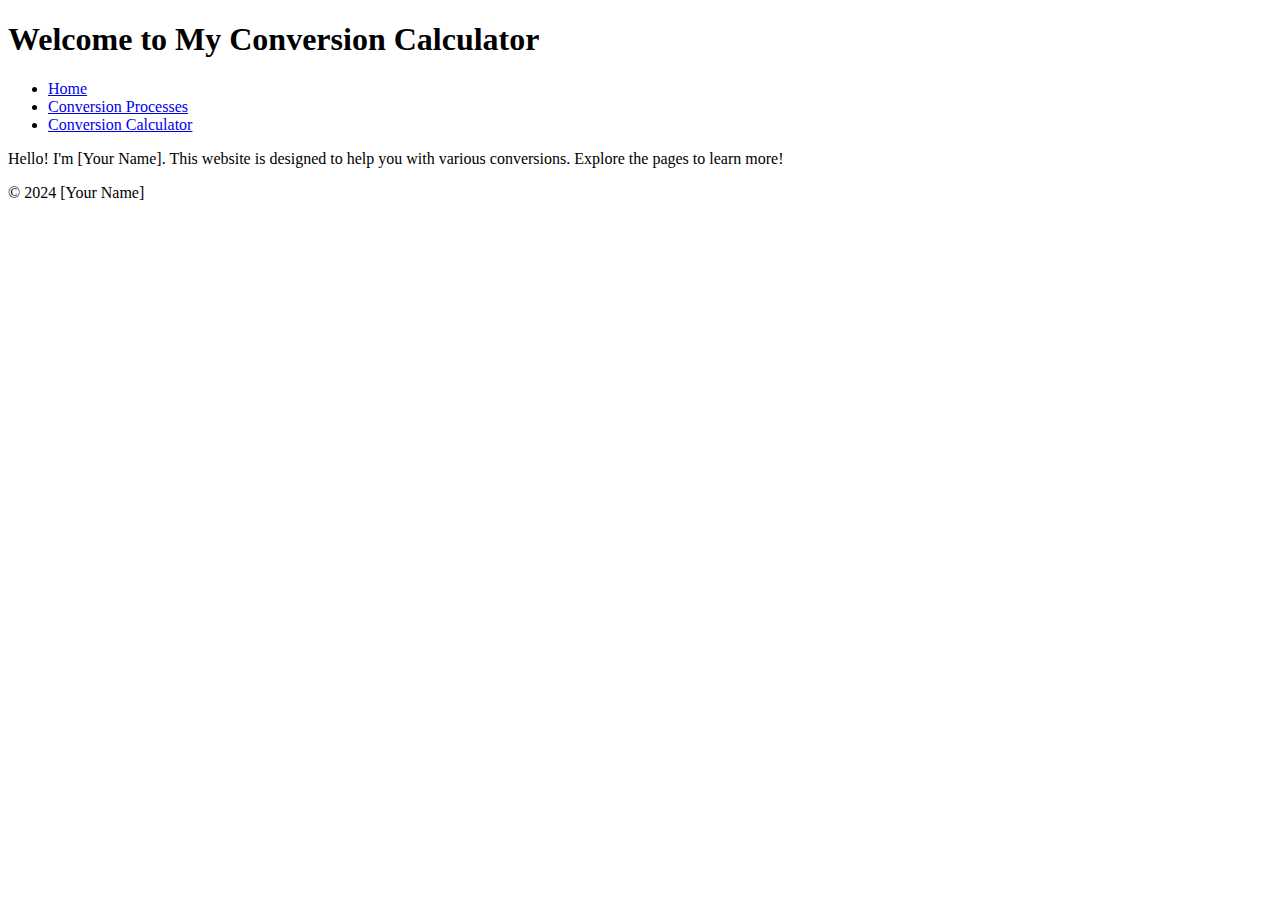
<file: index.html>
<!DOCTYPE html>
<html lang="en">
<head>
    <meta charset="UTF-8">
    <meta name="viewport" content="width=device-width, initial-scale=1.0">
    <link rel="stylesheet" href="styles.css">
    <title>Conversion Calculator</title>
</head>
<body>
    <header>
        <h1>Welcome to My Conversion Calculator</h1>
    </header>
    <nav>
        <ul>
            <li><a href="index.html">Home</a></li>
            <li><a href="conversion.html">Conversion Processes</a></li>
            <li><a href="calculator.html">Conversion Calculator</a></li>
        </ul>
    </nav>
    <section>
        <p>Hello! I'm [Your Name]. This website is designed to help you with various conversions. Explore the pages to learn more!</p>
    </section>
    <footer>
        <p>&copy; 2024 [Your Name]</p>
    </footer>
</body>
</html>
</file>
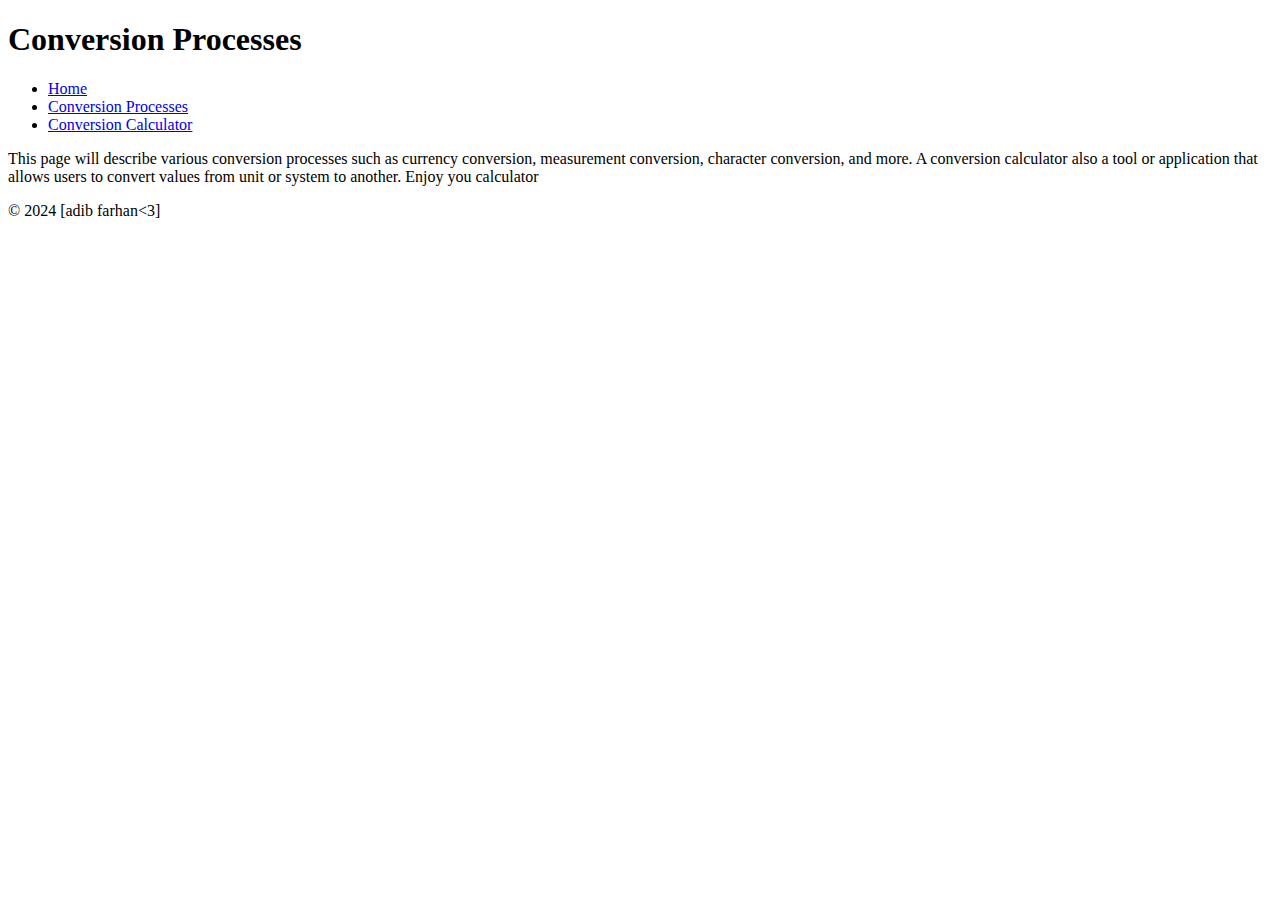
<file: conversion.html>
<!DOCTYPE html>
<html lang="en">
<head>
    <meta charset="UTF-8">
    <meta name="viewport" content="width=device-width, initial-scale=1.0">
    <link rel="stylesheet" href="styles.css">
    <title>conversion.html</title>
</head>
<body>
    <header>
        <h1>Conversion Processes</h1>
    </header>
    <nav>
        <ul>
            <li><a href="index.html">Home</a></li>
            <li><a href="conversion.html">Conversion Processes</a></li>
            <li><a href="calculator.html">Conversion Calculator</a></li>
        </ul>
    </nav>
    <section>
        <p>This page will describe various conversion processes such as currency conversion, measurement conversion, character conversion, and more. A conversion calculator also a tool or application that allows users to convert values from unit or system to another. Enjoy you calculator </p>
    </section>
    <footer>
        <p>&copy; 2024 [adib farhan<3]</p>
    </footer>
</body>
</html>
</file>
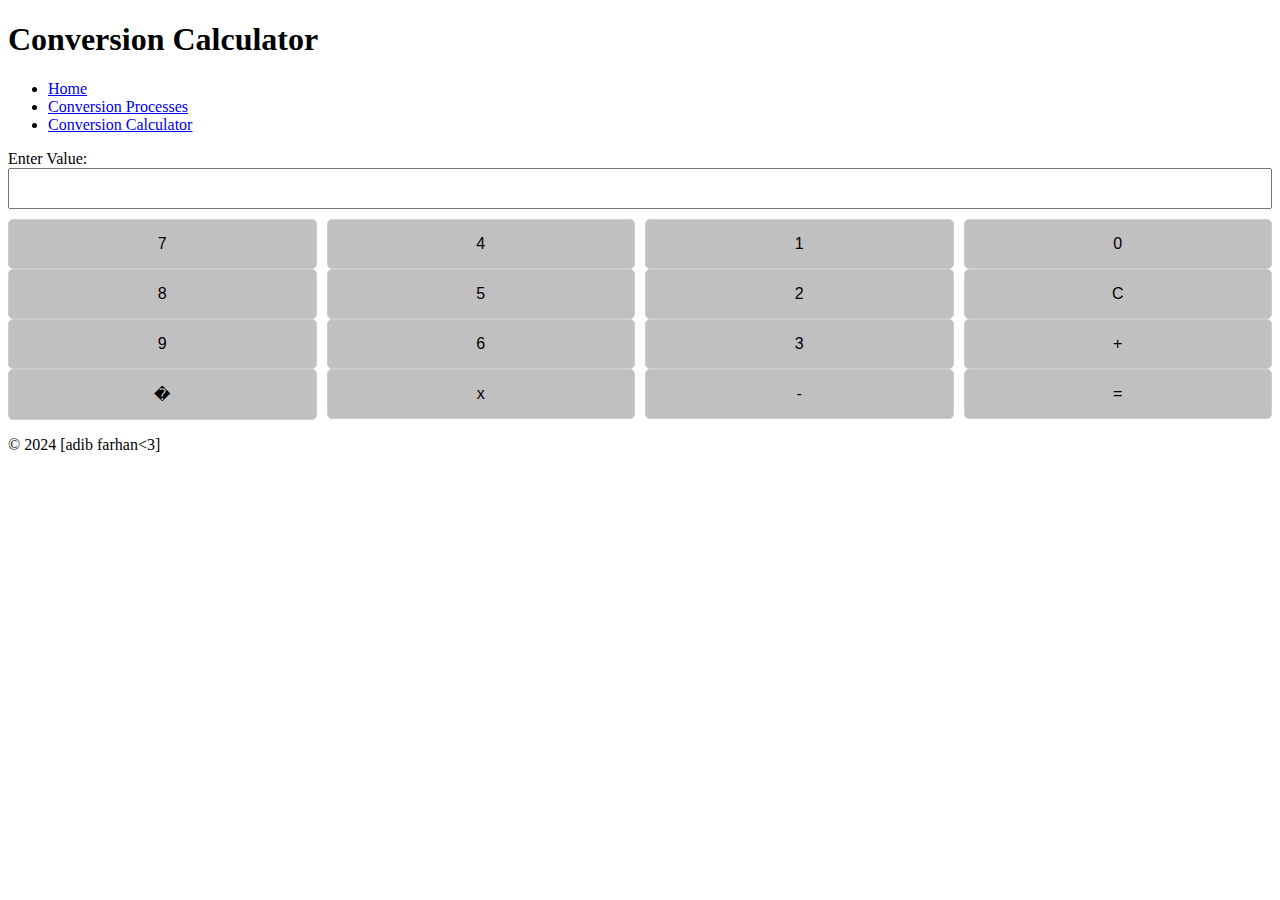
<file: simplecalculator.html>
<!DOCTYPE html>
<html lang="en">
<head>
    <meta charset="UTF-8">
    <meta name="viewport" content="width=device-width, initial-scale=1.0">
    <link rel="stylesheet" href="styles.css">
    <script src="calculator.js" defer></script>
    <title>Conversion Calculator</title>
</head>
<body>
    <header>
        <h1>Conversion Calculator</h1>
    </header>
    <nav>
        <ul>
            <li><a href="index.html">Home</a></li>
            <li><a href="conversion.html">Conversion Processes</a></li>
            <li><a href="calculator.html">Conversion Calculator</a></li>
        </ul>
    </nav>
    <section>
        <div id="calculator">
            <label for="inputValue">Enter Value:</label>
            <input type="text" id="inputValue" readonly>
            <div class="buttons">
                <div class="row">
                    <button onclick="appendValue('7')">7</button>
                    <button onclick="appendValue('8')">8</button>
                    <button onclick="appendValue('9')">9</button>
                    <button class="operator" onclick="calculateConversion('divide')">�</button>
                </div>
                <div class="row">
                    <button onclick="appendValue('4')">4</button>
                    <button onclick="appendValue('5')">5</button>
                    <button onclick="appendValue('6')">6</button>
                    <button class="operator" onclick="calculateConversion('multiply')">x</button>
                </div>
                <div class="row">
                    <button onclick="appendValue('1')">1</button>
                    <button onclick="appendValue('2')">2</button>
                    <button onclick="appendValue('3')">3</button>
                    <button class="operator" onclick="calculateConversion('subtract')">-</button>
                </div>
                <div class="row">
                    <button class="zero" onclick="appendValue('0')">0</button>
                    <button onclick="clearInput()">C</button>
                    <button class="operator" onclick="calculateConversion('add')">+</button>
                    <button class="equals" onclick="calculateConversion('equals')">=</button>
                </div>
            </div>
            <p id="result"></p>
        </div>
    </section>
    <footer>
        <p>&copy; 2024 [adib farhan<3]</p>
    </footer>
</body>
</html>
</file>
<file: styles.css>
<title>styles.css</title>/* Add this to your existing styles.css file or create a new one */

#calculator {
    max-width: 300px;
    margin: auto;
    background-color: #55555;
    border: 1px solid #3676;
    border-radius: 5px;
    padding: 10px;
}

#inputValue {
    width: 100%;
    box-sizing: border-box;
    margin-bottom: 10px;
    padding: 8px;
    font-size: 18px;
}

.buttons {
    display: grid;
    grid-template-columns: repeat(4, 1fr);
    gap: 10px;
}

button {
    width: 100%;
    padding: 15px;
    font-size: 16px;
    border: 1px solid #ccc;
    border-radius: 5px;
    cursor: pointer;
    background-color: #7777;
}

button:hover {
    background-color: #333;
}
</file>
